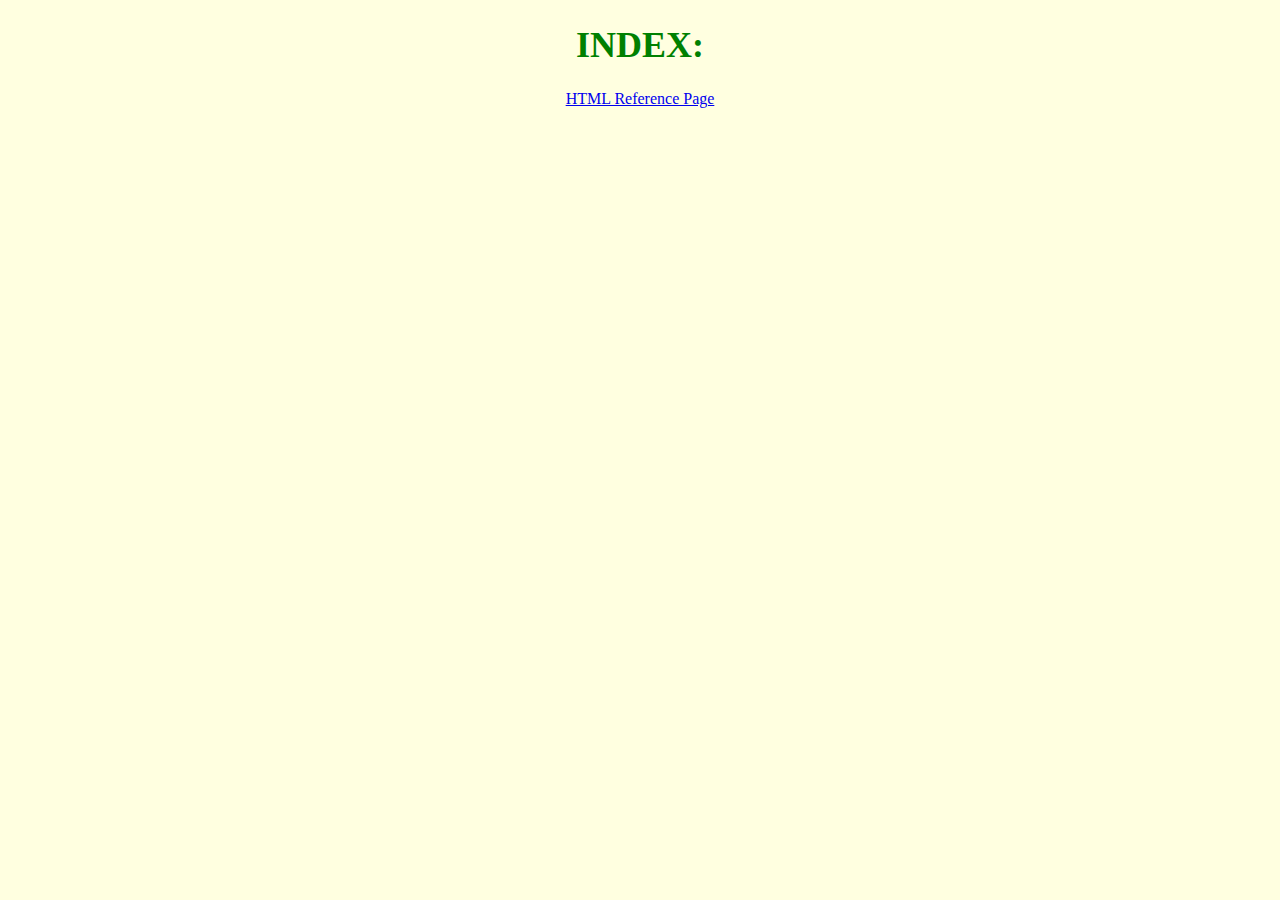
<file: index.html>
<!DOCTYPE html>
<html>
    <link rel="stylesheet" href="CSS/styles.css">
    <head>
        <meta charset="utf-8">
        <title>INDEX</title>
    </head>
    <body>
        <h1>INDEX:</h1>
            <a href="HTML Reference Page.html">HTML Reference Page</a>
    </body>
</html>
</file>
<file: CSS/styles.css>
/************ Base Styles ***********/
* {
    box-sizing: border-box;
    align-items: center;
    position: relative;
}

p {
    color: black;
    width: 90%;
    height: 150px;
    margin-left: auto;
    margin-right: auto;
    border: 1px solid black;
    float: both;
    padding: 10px;
    align-self: center;
    align-items: center;
    align-content: center;
    text-align: center;
}

div #p5, div #p6 {
    height: auto;
    width: calc(50% - 40px);
    margin-left: 20px;
    margin-right: 20px;
    padding: 10px;
    background-color: teal;
    float: left;
}

body {
    margin: 0;
    padding: 0;
    background-color: lightyellow;
    text-align: center;
}

h1 {
    color: green;
    font-size: 36px;
    text-align: center;
}

h2 {
    color: pink;
    font-size: 32px;
    text-align: center;
}

h3 {
    color: darkcyan;
    font-size: 28px;
    text-align: center;
}

h4 {
    color: orange;
    font-size: 24px;
    text-align: center;
}

h5 {
    color: brown;
    font-size: 20px;
    text-align: center;
}

div, .blue {
    color: blue;
    font-size: 18px;
}

li {
    text-align: center;
    list-style-position: inside;
}

ol {
    text-align: center;
}

.exampleClass {
    color: purple;

}

.highlight, .highlight li {
    font-size: 20px;
    font-weight: bold;
    font-style: italic;
    background-color: greenyellow;
    opacity: .6;
    text-align: left;
    list-style: inside;
}

#idSelector {
    color: black;
    background-color: red;
    font-size: 24px;
    opacity: .7;
}

#top {
    color: gold;
}

#top.exampleClass {
    background-color: blueviolet;
    font-style: italic;
}

#box {
    background-color: blue;
    padding: 10px;
    border: 5px solid black;
    margin-top: 20px;
    width: 100%;
    height: 150px;
    overflow: auto;
    text-align: center;
}

div #content {
    background-color: burlywood;
    padding: 10px;
    text-align: center;
    width: 100%;
}

#bg {
    width: calc(1536px * 36px);
    height: 1536px;
    background: url("../Images/godzilla.png") no-repeat center blue;
    background-size: auto;
    position: relative;
}

#p1,#p2,#p3,#p4 {
    padding: 10px;
}

#p1 {
    background-color: aliceblue;
    width: 100px;
    height: 100px;
}

#p2 {
    background-color: yellow;
    width: 50px;
    height: 50px;
}

#p3 {
    background-color: darkorange;
    width: 50px;
    height: 50px;
}

#p4 {
    background-color: cornflowerblue;
    width: 50px;
    height: 50px;
}

article p {
    color: sandybrown;
}

article > h5 {
    color: silver;
    font-style: italic;
}

.highlight li {
    color: darkred;
}

section {
    clear: left;
}

section ul.pseudoClass > li {
    color: chartreuse;
    list-style: none;
    font-size: 30px;
}

section ul.pseudoClass > li a:link, a:visited {
    text-decoration: none;
    background-color: lightblue;
    border: 1px solid blue;
    color: black;
    display: block;
    width:200px;
    text-align: center;
    margin-bottom: 1px;
    cursor: crosshair;
}

section ul.pseudoClass > li a:hover, a:active {
    background-color: red;
    color: purple;
}

section ul.pseudoClass > li:nth-child(3) a:hover, a:active {
    background-color: greenyellow;
    color: silver;
}

section ul.pseudoClass > li:nth-child(even) a:hover, a:active {
    background-color: grey;
    color: black;
}

/************ Base Styles ***********/

/****** Simple Responsive Framework*******/
.row {
    width: 100%;
    margin-bottom:  15px;
    text-align: center;
}

.container-fluid > .row {
    border: 2px solid gold;
    background-color: gray;
}
/****** Simple Responsive Framework*******/
</file>
